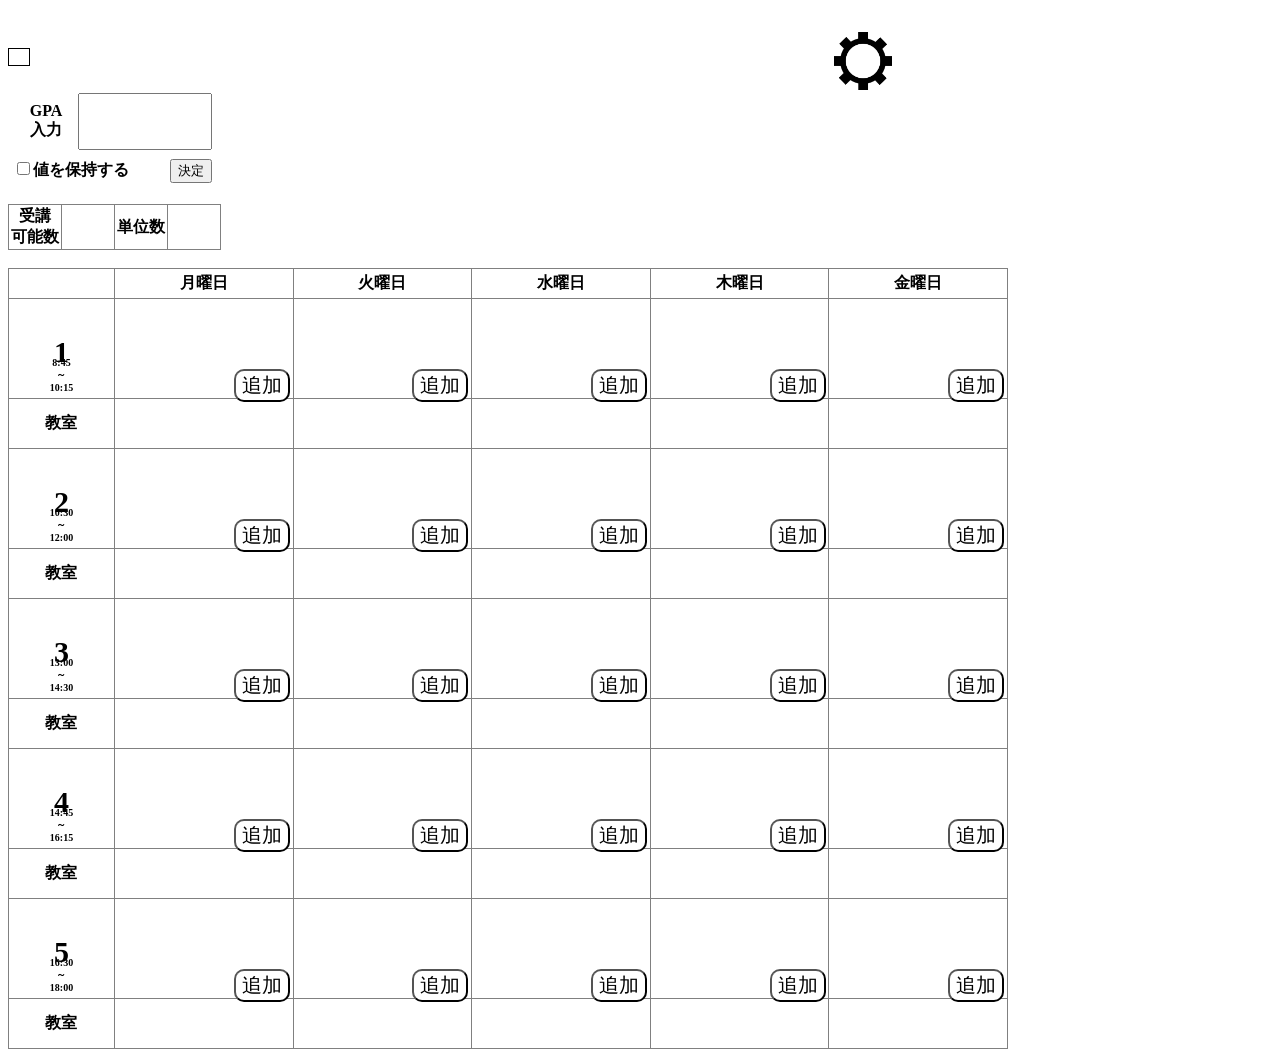
<file: index.html>
﻿<!DOCTYPE html>

<html lang="en" xmlns="http://www.w3.org/1999/xhtml">
<head>
    <meta charset="utf-8" />
    <title>時間割</title>
    <link rel="stylesheet" href="index.css">
    <script src="index.js" defer></script>
    <script src="setting.js" defer></script>
</head>
<body>
    <div class="date">
        <p id="time"></p>
    </div>
        <a href="setting.html" class="setting"><img src="settingwhite.png" width="58" height="58"></a>
    <br>
    <br>
    <table class="GPA">
        <tr>
            <th width="50" border="1" style="border-collapse:collapse">GPA<br>入力</th>
            <th width="140" height="60"><input type="number" class="textbox" id="GPAin"></th>
        </tr>
    </table>
    <table>
        <tr>
            <th width="120"><label><input type="checkbox" class="hozon" id="hozon">値を保持する</label></th>
            <th class="kettei"><button id="GPAenter">決定</button></th>
        </tr>
    </table>
    <br>
    <table class="number" border="1" style="border-collapse:collapse">
        <tr>
            <th width="50">受講<br>可能数</th>
            <th width="50"><div id="able"></div></th>
            <th width="50">単位数</th>
            <th width="50"></th>
        </tr>
    </table>
    <br>
    <table class="table" width="1000" border="1" style="border-collapse:collapse">
        <tr height="30">
            <th></th>
            <th>月曜日</th>
            <th>火曜日</th>
            <th>水曜日</th>
            <th>木曜日</th>
            <th>金曜日</th>
        </tr>
        <tr height="100">
            <th><div class="zikanwari">1</div><br><div class="time">8:45<br>～<br>10:15</div></th>
            <th><button class="add">追加</button></th>
            <th><button class="add">追加</button></th>
            <th><button class="add">追加</button></th>
            <th><button class="add">追加</button></th>
            <th><button class="add">追加</button></th>
        </tr>
        <tr height="50">
            <th>教室</th>
            <th></th>
            <th></th>
            <th></th>
            <th></th>
            <th></th>
        </tr>
        <tr height="100">
            <th><div class="zikanwari">2</div><br><div class="time">10:30<br>～<br>12:00</div></th>
            <th><button class="add">追加</button></th>
            <th><button class="add">追加</button></th>
            <th><button class="add">追加</button></th>
            <th><button class="add">追加</button></th>
            <th><button class="add">追加</button></th>
        </tr>
        <tr height="50">
            <th>教室</th>
            <th></th>
            <th></th>
            <th></th>
            <th></th>
            <th></th>
        </tr>
        <tr height="100">
            <th><div class="zikanwari">3</div><br><div class="time">13:00<br>～<br>14:30</div></th>
            <th><button class="add">追加</button></th>
            <th><button class="add">追加</button></th>
            <th><button class="add">追加</button></th>
            <th><button class="add">追加</button></th>
            <th><button class="add">追加</button></th>
        </tr>
        <tr height="50">
            <th>教室</th>
            <th></th>
            <th></th>
            <th></th>
            <th></th>
            <th></th>
        </tr>
        <tr height="100">
            <th><div class="zikanwari">4</div><br><div class="time">14:45<br>～<br>16:15</div></th>
            <th><button class="add">追加</button></th>
            <th><button class="add">追加</button></th>
            <th><button class="add">追加</button></th>
            <th><button class="add">追加</button></th>
            <th><button class="add">追加</button></th>
        </tr>
        <tr height="50">
            <th>教室</th>
            <th></th>
            <th></th>
            <th></th>
            <th></th>
            <th></th>
        </tr>
        <tr height="100">
            <th><div class="zikanwari">5</div><br><div class="time">16:30<br>～<br>18:00</div></th>
            <th><button class="add">追加</button></th>
            <th><button class="add">追加</button></th>
            <th><button class="add">追加</button></th>
            <th><button class="add">追加</button></th>
            <th><button class="add">追加</button></th>
        </tr>
        <tr height="50">
            <th>教室</th>
            <th></th>
            <th></th>
            <th></th>
            <th></th>
            <th></th>
        </tr>
    </table>
</body>
</html>
</file>
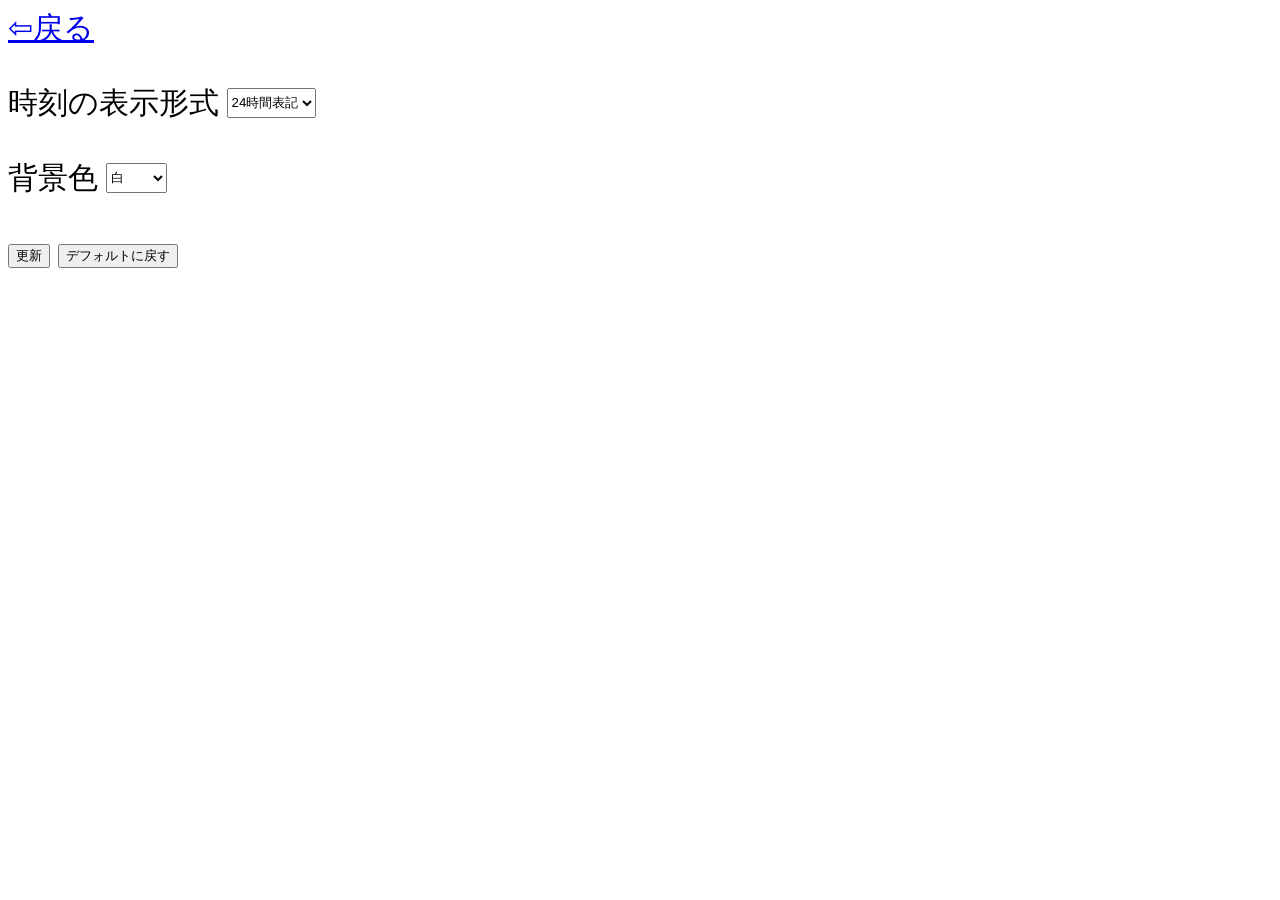
<file: setting.html>
﻿<!DOCTYPE html>

<html lang="en" xmlns="http://www.w3.org/1999/xhtml">
<head>
    <meta charset="utf-8" />
    <title>設定</title>
    <link rel="stylesheet" href="setting.css">
    <script src="setting.js" defer></script>
</head>
<body>
    <a href="index.html">⇦戻る</a>
    <br>
    <br>
    時刻の表示形式
    <select name="hyouzikeisiki" class="hyouzikeisiki" id="hyouzikeisiki">
        <option value="t24">24時間表記</option>
        <option value="t12">12時間表記</option>
    </select>
    <br>
    <br>
    背景色
    <select name="haikei" class="haikei" id="haikei">
        <option value="white">白</option>
        <option value="#F0F0F0">グレー</option>
        <option value="#E3F2FD">青</option>
        <option value="#FFE4E1">ピンク</option>
        <option value="#FCF9EF">黄</option>
        <option value="#D5FFD5">緑</option>
        <option value="#ECD7F5">紫</option>


    </select>
    <br>
    <br>
    <div class="settingbutton">
        <button id="koushin">更新</button>
        <button id="defaultbutton">デフォルトに戻す</button>
    </div>
    <br>
    <div id="kanryou" class="kanryou"></div>
</body>
</html>
</file>
<file: index.css>
﻿.add {
    width: 56px;
    height: auto;
    font-size: 20px;
    position: relative;
    left: 58px;
    top: 37px;
    background-color: #ffffff;
    border-radius: 10px;
}
.date{
    border:1px solid black;
    display:inline-block;
    padding:0px 10px;
}

.GPA {
    padding: 0px 10px;
}

.textbox{
    width:126.45px;
    height:51px;
    font-size:50px;
}
.kettei {
    position: relative;
    left: 35px;
    border-top: 2px solid rgba(255,255,255,0.2);
    border-radius: 4px;
}

input[type="number"] {
    -moz-appearance: textfield;
}

    input[type="number"]::-webkit-inner-spin-button,
    input[type="number"]::-webkit-outer-spin-button {
        -webkit-appearance: none;
        margin: 0;
    }
.time{
    font-size:10px;
}
.zikanwari {
    text-align: center;
    font-size: 30px;
    position: relative;
    top:30px;
}

.setting {
    position: relative;
    left:800px;
    top:24px;
    width:58px;
    height:58px;
}
a:visited {
    color: blue;
}
button:active {
    transform: translateY(2px);
    box-shadow: 0 2px 4px rgba(0,0,0,0.25);
}
</file>
<file: setting.css>
﻿body
{
    font-size:30px;
}
.hyouzikeisiki{
    height:30px;
    position:relative;
    bottom:6px;
}
.haikei {
    height: 30px;
    position: relative;
    bottom: 6px;
}
.settingbutton {
    font-size: 30px;
    height: 30px;
}
.kanryou {
    font-size: 15px;
    position: relative;
    bottom:10px;
}
a:visited {
    color: blue;
}
</file>
